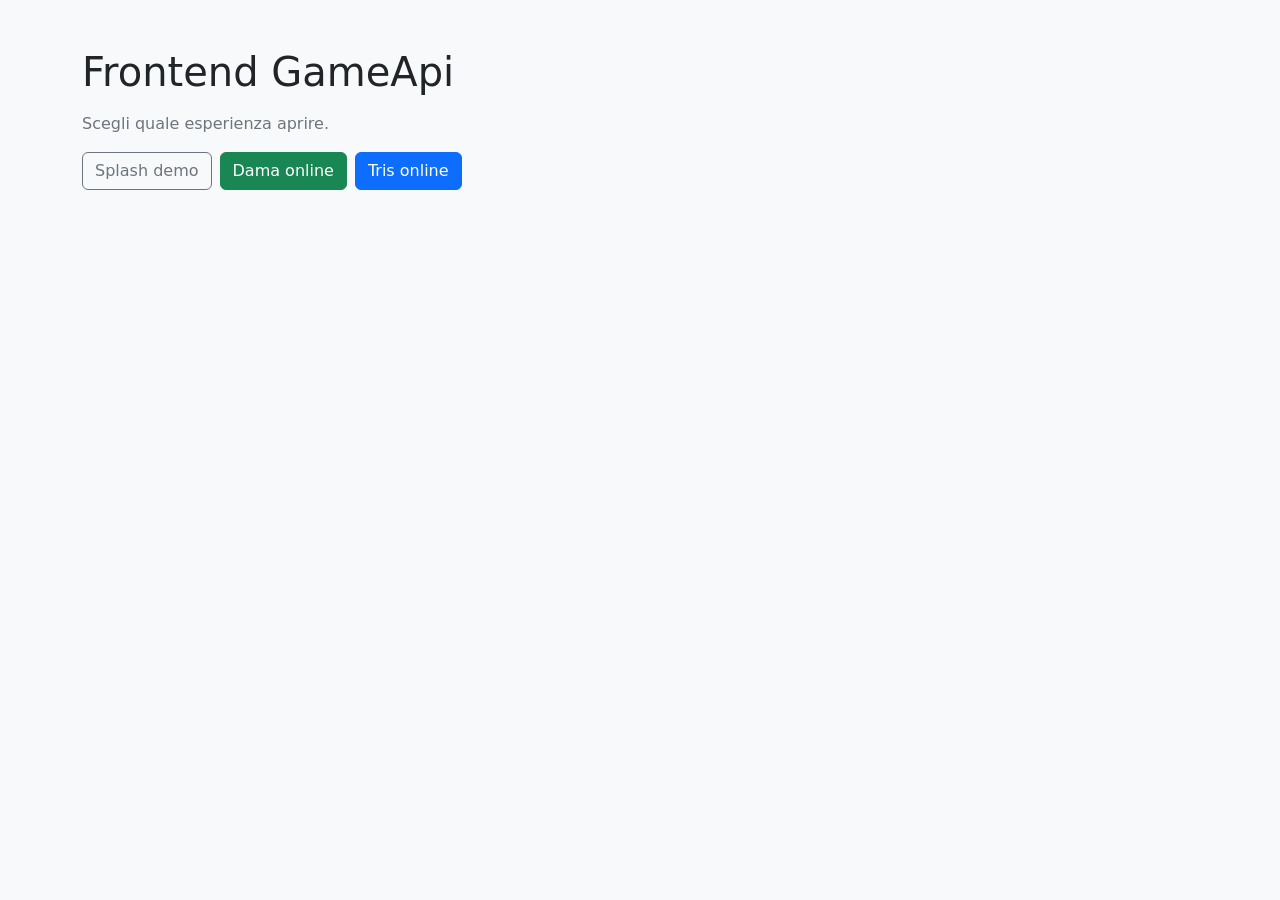
<file: static/index.html>
<!DOCTYPE html>
<html lang="it">
<head>
    <meta charset="UTF-8">
    <meta name="viewport" content="width=device-width, initial-scale=1.0">
    <title>Frontend Giochi</title>
    <link href="https://cdn.jsdelivr.net/npm/bootstrap@5.3.3/dist/css/bootstrap.min.css" rel="stylesheet">
</head>
<body class="bg-light">
    <main class="container py-5">
        <h1 class="mb-3">Frontend GameApi</h1>
        <p class="text-secondary">Scegli quale esperienza aprire.</p>
        <div class="d-flex flex-wrap gap-2">
            <a class="btn btn-outline-secondary" href="./pages/splash.html">Splash demo</a>
            <a class="btn btn-success" href="./Dama/index.html">Dama online</a>
            <a class="btn btn-primary" href="./tris/index.html">Tris online</a>
        </div>
    </main>
</body>
</html>
</file>
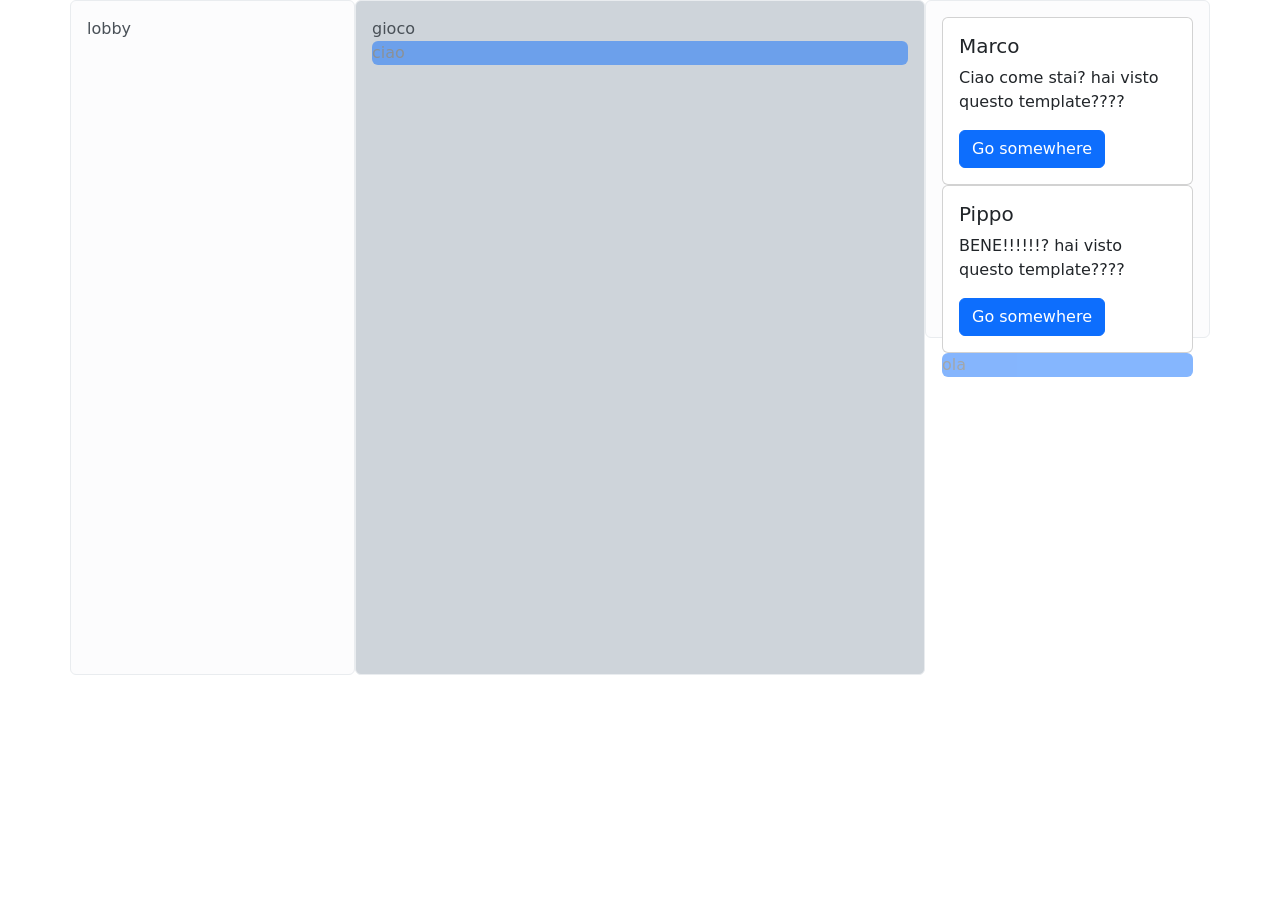
<file: static/grid.html>
<!doctype html>
<html lang="en">
    <head>
        <title>Title</title>
        <!-- Required meta tags -->
        <meta charset="utf-8" />
        <meta
            name="viewport"
            content="width=device-width, initial-scale=1, shrink-to-fit=no"
        />

        <!-- Bootstrap CSS v5.2.1 -->
        <link
            href="https://cdn.jsdelivr.net/npm/bootstrap@5.3.2/dist/css/bootstrap.min.css"
            rel="stylesheet"
            integrity="sha384-T3c6CoIi6uLrA9TneNEoa7RxnatzjcDSCmG1MXxSR1GAsXEV/Dwwykc2MPK8M2HN"
            crossorigin="anonymous"
        />
    </head>

    <body style="height: 100vh;">
        <header>

            <!-- place navbar here 
             
            -->
        </header>
        <main class="h-75 d-flex">
            <div class="container-lg h-100">
                <div class="panel row h-100">
                    <div class="h-100 alert alert-light col-md-3 col-12">
                        lobby
                    </div>
                       <div id="gioco" class="h-100 alert alert-light col-md-6 col-12 bg-dark-subtle">
                        gioco
                    </div>
                       <div id="chat" class="h-50 alert alert-light col-md-3 col-12">
                        <template id="templateMessaggio" >
                                <div class="card" >
                                
                                <div class="card-body">
                                    <h5 id="mittente" class="card-title">mittente</h5>
                                    <p id="testo" class="card-text">testo</p>
                                    <a href="#" class="btn btn-primary">Go somewhere</a>
                                </div>
                                </div>
                        </template>
                    </div>
                </div>
            </div>
        </main>
        <footer>
            <!-- place footer here -->
        </footer>
        <!-- Bootstrap JavaScript Libraries -->
        <script
            src="https://cdn.jsdelivr.net/npm/@popperjs/core@2.11.8/dist/umd/popper.min.js"
            integrity="sha384-I7E8VVD/ismYTF4hNIPjVp/Zjvgyol6VFvRkX/vR+Vc4jQkC+hVqc2pM8ODewa9r"
            crossorigin="anonymous"
        ></script>
       
        <script
            src="https://cdn.jsdelivr.net/npm/bootstrap@5.3.2/dist/js/bootstrap.min.js"
            integrity="sha384-BBtl+eGJRgqQAUMxJ7pMwbEyER4l1g+O15P+16Ep7Q9Q+zqX6gSbd85u4mG4QzX+"
            crossorigin="anonymous"
        ></script>

        <script language="javascript">
            const chat=document.getElementById("chat");
            function inserisci(mittente,testo){
                const templateMessaggio=document.getElementById("templateMessaggio");
                const messaggio=templateMessaggio.content.cloneNode(true);
                messaggio.querySelectorAll("#testo")[0].innerText=testo;
                messaggio.querySelectorAll("#mittente")[0].innerText=mittente;
                chat.appendChild(messaggio);

            }
            inserisci("Marco","Ciao come stai? hai visto questo template????");
            inserisci("Pippo","BENE!!!!!!? hai visto questo template????");
            function inserisciMessaggio(testo,dove){
                const messaggio=document.createElement("p");
                messaggio.innerText=testo;
                messaggio.classList.add("rounded");
                messaggio.classList.add("bg-primary");
                messaggio.classList.add("opacity-50");
                dove.appendChild(messaggio);
            }


            
            const gioco=document.getElementById("gioco");
            console.log(chat);
            if (chat!==null){
                inserisciMessaggio("ola",chat);
                
                //chat.innerHTML+="<p class='bg-primary'>ciao</p><p class='bg-primary opacity-50'>ola</p>";
            }
            if (gioco!==null){
                inserisciMessaggio("ciao",gioco);
            }

        </script>
    </body>
</html>
</file>
